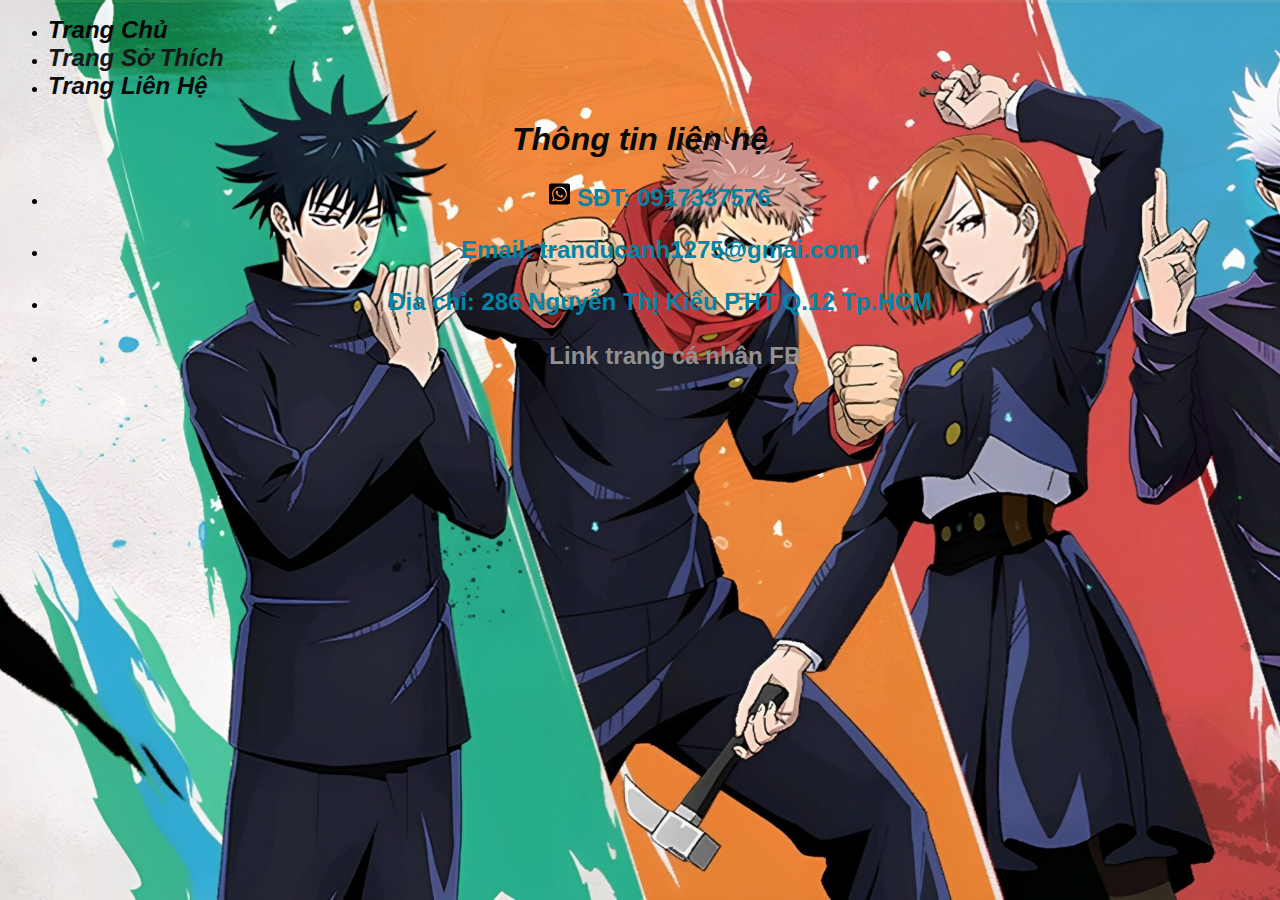
<file: tranglienhe.html>
<!DOCTYPE html>
<html lang="en">
<head>
    <meta charset="UTF-8">
    <title>Liên Hệ</title>
    <style>
        a{
            text-decoration: none;
        }
        h1{
            color: rgb(10, 9, 9);
            text-align: center;
            font-family: 'Gill Sans', 'Gill Sans MT', Calibri, 'Trebuchet MS', sans-serif
        }
        body{
            background-image: url('jjk6.jpg');
            background-attachment: fixed;
            background-size: cover;
        }
        h3{
            text-align: center;
            font-size: x-large;
            font-family: 'Gill Sans', 'Gill Sans MT', Calibri, 'Trebuchet MS', sans-serif;
            color: rgb(1, 132, 165);
        }
    </style>
</head>
<body>
    <header>   
            <ul>
                <li><a href="MySite.html" style="color: rgb(5, 5, 5);font-size: x-large;font-family: 'Segoe UI', Tahoma, Geneva, Verdana, sans-serif;"><b><i>Trang Chủ</i></b></a></li>
                <li><a href="trangsothich.html" style="color: rgb(22, 23, 24);font-size: x-large;font-family: 'Segoe UI', Tahoma, Geneva, Verdana, sans-serif;"><b><i>Trang Sở Thích</i></b></a></li>
                <li><a href="tranglienhe.html" style="color: rgb(11, 12, 12);font-size: x-large;font-family: 'Segoe UI', Tahoma, Geneva, Verdana, sans-serif;"><b><i>Trang Liên Hệ</i></b></a></li>
            </ul>
    </header>
    <h1><i>Thông tin liên hệ</i></h1>
    <ul>
            <li> <h3><svg xmlns="http://www.w3.org/2000/svg" height="1em" viewBox="0 0 448 512"><!--! Font Awesome Free 6.4.2 by @fontawesome - https://fontawesome.com License - https://fontawesome.com/license (Commercial License) Copyright 2023 Fonticons, Inc. --><path d="M224 122.8c-72.7 0-131.8 59.1-131.9 131.8 0 24.9 7 49.2 20.2 70.1l3.1 5-13.3 48.6 49.9-13.1 4.8 2.9c20.2 12 43.4 18.4 67.1 18.4h.1c72.6 0 133.3-59.1 133.3-131.8 0-35.2-15.2-68.3-40.1-93.2-25-25-58-38.7-93.2-38.7zm77.5 188.4c-3.3 9.3-19.1 17.7-26.7 18.8-12.6 1.9-22.4.9-47.5-9.9-39.7-17.2-65.7-57.2-67.7-59.8-2-2.6-16.2-21.5-16.2-41s10.2-29.1 13.9-33.1c3.6-4 7.9-5 10.6-5 2.6 0 5.3 0 7.6.1 2.4.1 5.7-.9 8.9 6.8 3.3 7.9 11.2 27.4 12.2 29.4s1.7 4.3.3 6.9c-7.6 15.2-15.7 14.6-11.6 21.6 15.3 26.3 30.6 35.4 53.9 47.1 4 2 6.3 1.7 8.6-1 2.3-2.6 9.9-11.6 12.5-15.5 2.6-4 5.3-3.3 8.9-2 3.6 1.3 23.1 10.9 27.1 12.9s6.6 3 7.6 4.6c.9 1.9.9 9.9-2.4 19.1zM400 32H48C21.5 32 0 53.5 0 80v352c0 26.5 21.5 48 48 48h352c26.5 0 48-21.5 48-48V80c0-26.5-21.5-48-48-48zM223.9 413.2c-26.6 0-52.7-6.7-75.8-19.3L64 416l22.5-82.2c-13.9-24-21.2-51.3-21.2-79.3C65.4 167.1 136.5 96 223.9 96c42.4 0 82.2 16.5 112.2 46.5 29.9 30 47.9 69.8 47.9 112.2 0 87.4-72.7 158.5-160.1 158.5z"/></svg> SĐT: 0917337576</h3></li>
            <li> <h3><i class="fa-brands fa-windows fa-2xs"></i>Email: tranducanh1275@gmai.com</h3></li>
            <li> <h3>Địa chỉ: 286 Nguyễn Thị Kiểu P.HT Q.12 Tp.HCM</h3></li>
            <li> <h3><a href="https://www.facebook.com/ducanhtran0598/" style="color: rgb(145, 145, 145);"><svg xmlns="http://www.w3.org/2000/svg" height="1em" viewBox="0 0 512 512"><!--! Font Awesome Free 6.4.2 by @fontawesome - https://fontawesome.com License - https://fontawesome.com/license (Commercial License) Copyright 2023 Fonticons, Inc. --><path d="M504 256C504 119 393 8 256 8S8 119 8 256c0 123.78 90.69 226.38 209.25 245V327.69h-63V256h63v-54.64c0-62.15 37-96.48 93.67-96.48 27.14 0 55.52 4.84 55.52 4.84v61h-31.28c-30.8 0-40.41 19.12-40.41 38.73V256h68.78l-11 71.69h-57.78V501C413.31 482.38 504 379.78 504 256z"/></svg> Link trang cá nhân FB</a></h3></li>
    </ul>

</body>
</html>
</file>
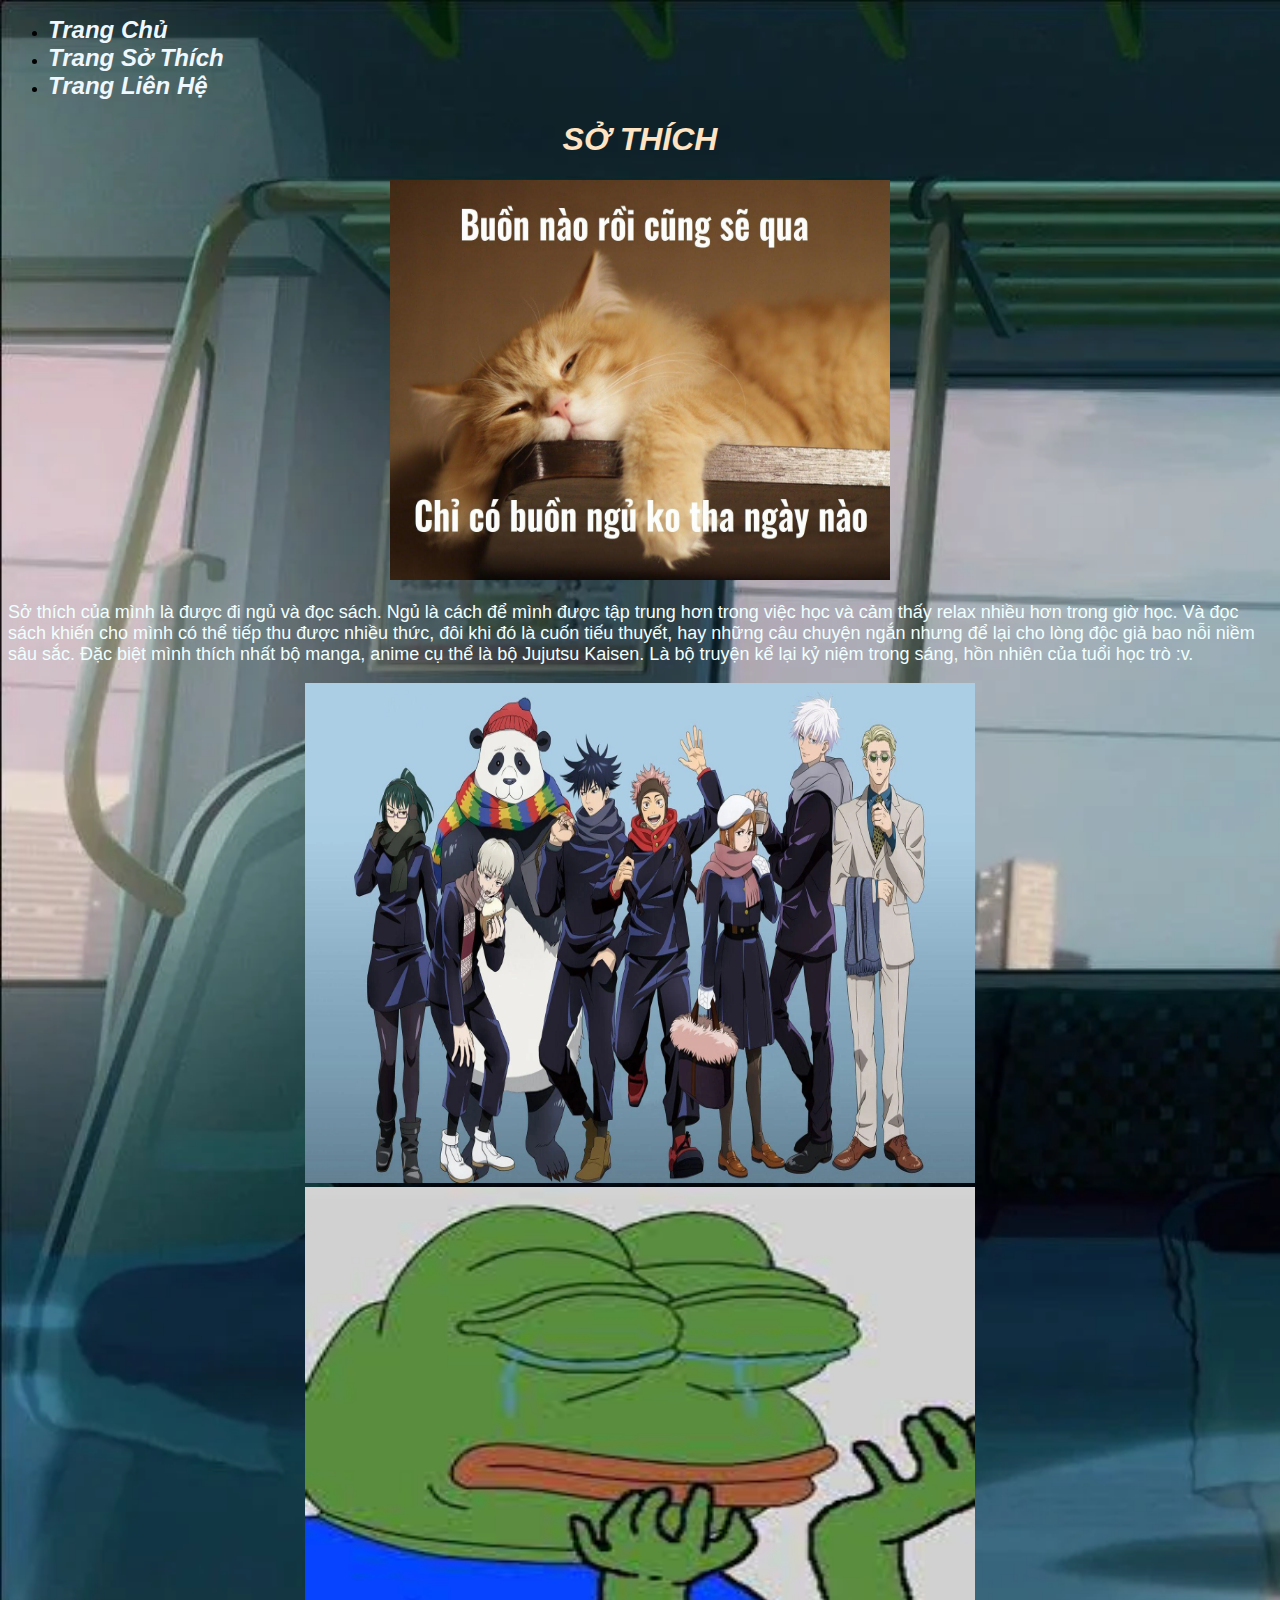
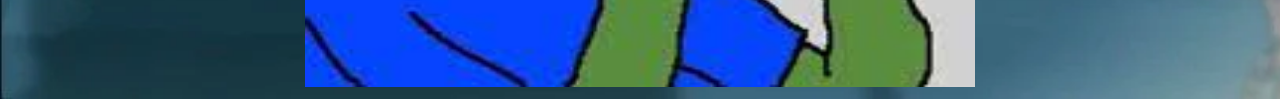
<file: trangsothich.html>
<!DOCTYPE html>
<html lang="en">
<head>
    <meta charset="UTF-8">
    <title>Sở Thích</title>
    <style>
        a {
            text-decoration: none
        }
        body{
            background-image: url('jjk3.jpg');
            background-size: cover;
        }
        h1{
            font-family: 'Segoe UI', Tahoma, Geneva, Verdana, sans-serif;
            text-align: center;
            color: bisque;
        }
        p{
            text-align: left;
            font-size: 18px ;
            color: azure;
            font-family: Verdana, Geneva, Tahoma, sans-serif;
        }
    </style>
</head>
<body>
    <header>
    <ul>
        <li><a href="MySite.html" style="color: aliceblue;font-size: x-large;font-family: 'Segoe UI', Tahoma, Geneva, Verdana, sans-serif;"><b><i>Trang Chủ</i></b></a></li>
        <li><a href="trangsothich.html" style="color: aliceblue;font-size: x-large;font-family: 'Segoe UI', Tahoma, Geneva, Verdana, sans-serif;"><b><i>Trang Sở Thích</i></b></a></li>
        <li><a href="tranglienhe.html" style="color: aliceblue;font-size: x-large;font-family: 'Segoe UI', Tahoma, Geneva, Verdana, sans-serif;"><b><i>Trang Liên Hệ</i></b></a></li>
    </ul>
    </header>
    <h1><i>SỞ THÍCH</i></h1>
    <center><img src="ngu.jpg" alt="anhmeongu" width="500px" height="400"></center>
        <p>Sở thích của mình là được đi ngủ và đọc sách. Ngủ là cách để mình được tập trung hơn trong việc học và cảm thấy relax nhiều hơn trong giờ học. Và đọc sách khiến cho mình có thể tiếp thu được nhiều thức, đôi khi đó là cuốn tiếu thuyết, hay những câu chuyện ngắn nhưng để lại cho lòng độc giả bao nỗi niềm sâu sắc. Đặc biệt mình thích nhất bộ manga, anime cụ thể là bộ Jujutsu Kaisen. Là bộ truyện kể lại kỷ niệm trong sáng, hồn nhiên của tuổi học trò :v.</p></ol>
    <center><img src="thang12.jpg" alt="jjk" width="670px" height="500px"></center>
    <center><img src="ech.jpg" alt="ech" width="670px" height="500px" ></center>
</body>
</html>
</file>
